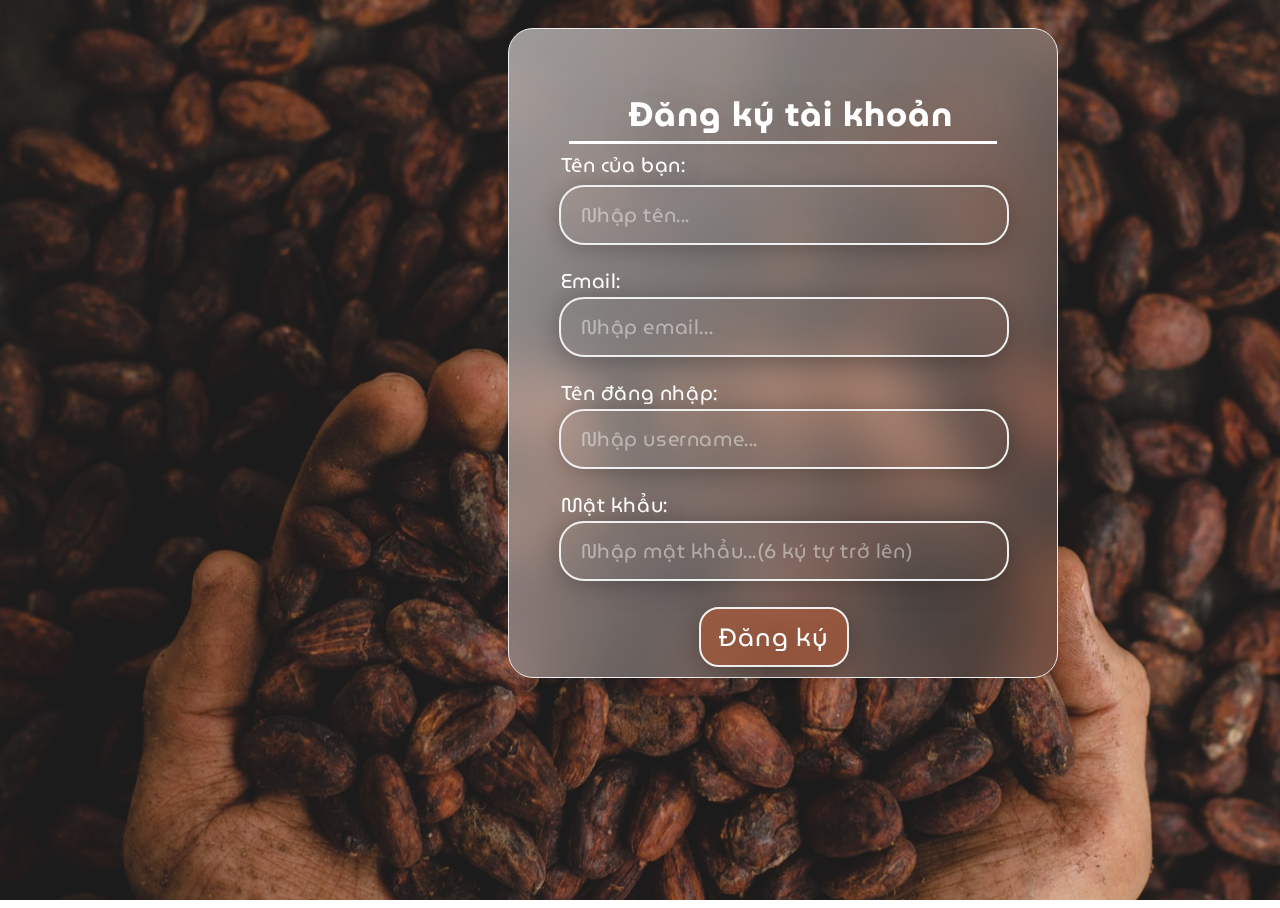
<file: index.html>
<!DOCTYPE html>
<html lang="en-US">
    <head>
    <meta charset="UTF-8"/>
    <link href='https://fonts.googleapis.com/css?family=MuseoModerno' rel='stylesheet'>
    <meta name="viewport" content="width=device-width, initial-scale=1.0">
    <meta http-equiv="X-UA-Compatible" content="IE=edge"> 
    <title>Đăng ký tài khoản</title>
    <link rel="stylesheet" href="style.css">
    </head>
    <body>
        <form>
        <div id="reg-sec">
            <div class="form-title">
             <h2>Đăng ký tài khoản</h2>
            </div>   
            <div class="ml"></div>
            <div class="reg-info">
                <fieldset>
                    <legend>Tên của bạn:</legend>
                    <label>
                        <input type="text" placeholder="Nhập tên...">
                    </label>
                    <legend>Email:</legend>
                    <label>
                        <input type="email" placeholder="Nhập email...">
                    </label>
                    <legend>Tên đăng nhập:</legend>
                    <label>
                        <input type="text" placeholder="Nhập username...">
                    </label>
                    <legend>Mật khẩu:</legend>
                    <label>
                        <input type="password" placeholder="Nhập mật khẩu...(6 ký tự trở lên)" >
                    </label>
                </fieldset>
            </div>
            <button class="btn">Đăng ký</button>
        </div>

        </form>
    </body>

</html>
</file>
<file: style.css>
*{
    color: #FFFFFF;
    text-shadow: 15px 12px 50px rgba(0, 0, 0, 0.3);
    font-family: 'MuseoModerno';
    font-style: normal;
    font-size:10px;
    letter-spacing: 0.03em;
    box-sizing: border-box;

}
html {
    height: 100%;
   
  }
body{
    min-height: 100%;
    background:url(Bg.svg) ;
    background-size:     cover;                    
    background-repeat:   no-repeat;
    background-position: center; 
}
#reg-sec{
    
position: absolute;
width:55rem;
height: 65rem;
margin:2rem 50rem ;
background: linear-gradient(120.37deg, rgba(239, 239, 239, 0.6) 0%, rgba(255, 255, 255, 0.1) 90%);
border: 1px solid #EFEFEF;
backdrop-filter: blur(30px);


border-radius: 25px;
padding:0 6rem;
}
.reg-info fieldset input::placeholder{
    color: #FFFFFF;
    opacity: 0.45;
text-shadow: 15px 12px 50px rgba(0, 0, 0, 0.3);

}
.form-title h2{
    font-weight: 700;
    font-size: 3.4rem;
    line-height: 5.1rem;
    width: 498px;
    height: 69px;
    margin-left: 6rem;
    margin-top: 6rem;

}
.ml{
border-bottom: 0.3rem solid #FFFFFF;
  margin-top: -4.5em;
  clear: right;
 
}
.reg-info{
    margin-top:0.5rem;
    margin-left: -2em;
}
.reg-info fieldset{
    border: 0;
}
.reg-info fieldset legend{
    font-size: 2rem;
    margin-top:20px;
}
.reg-info fieldset input{
    background: linear-gradient(120.37deg, rgba(239, 239, 239, 0.048) 0%, rgba(255, 255, 255, 0.008) 100%);
border: 2px solid #EFEFEF;
box-shadow: 0px 4px 25px rgba(0, 0, 0, 0.25);
border-radius: 25px;
width: 450px;
height:6rem;
font-size: 2rem;
padding:0 2rem;
}
.btn{
    background: linear-gradient(120.37deg, rgba(160, 88, 60, 0.8) 0%, rgba(160, 88, 60, 0.8) 100%);
    border: 2px solid #EFEFEF;
    box-shadow: 0px 4px 25px rgba(0, 0, 0, 0.25);
    border-radius: 20px;
    width: 15rem;
    height: 6rem;
    margin-top: 2rem;
    margin-left: 13rem;
    font-size:2.5rem;
    
}
.btn:hover{
    color:yellow;
    border: 2px solid yellow;
}


@media screen and (max-width:600px){
    #reg-sec{
    
        position: absolute;
        width:30rem;
        height: 60rem;
        margin:2rem 4rem ;
        background: linear-gradient(120.37deg, rgba(239, 239, 239, 0.6) 0%, rgba(255, 255, 255, 0.1) 100%);
        border: 1px solid #EFEFEF;
        backdrop-filter: blur(30px);
        
        
        border-radius: 25px;
        padding:0 3rem;
    }
    body{
        position:fixed;
        
        
    }
    .form-title h2{
    font-weight: 700;
    font-size: 2.2rem;
    line-height: 5.1rem;
    
    margin-left: 1.5rem;
    margin-top: 2rem;

    }
    .reg-info{
        margin-top:1rem;
        margin-left:0.5rem;
    }
    .reg-info fieldset legend{
        font-size: 1.5rem;
        margin-top:2.5rem;
    }
    .reg-info fieldset input{
    background: linear-gradient(120.37deg, rgba(239, 239, 239, 0.048) 0%, rgba(255, 255, 255, 0.008) 100%);
    border: 2px solid #EFEFEF;
    box-shadow: 0px 4px 25px rgba(0, 0, 0, 0.25);
    border-radius: 25px;
    width: 27rem;
    height:6rem;
    font-size: 1rem;
    padding:0 2rem;
    margin-left:-3rem
    }
    .btn{
        background: linear-gradient(120.37deg, rgba(160, 88, 60, 0.8) 0%, rgba(160, 88, 60, 0.8) 100%);
        border: 2px solid #EFEFEF;
        box-shadow: 0px 4px 25px rgba(0, 0, 0, 0.25);
        border-radius: 20px;
        width: 15rem;
        height: 6rem;
        margin-top: 3.5rem;
        margin-left: 10rem;
       font-size:1.5rem;
    }
}
</file>
